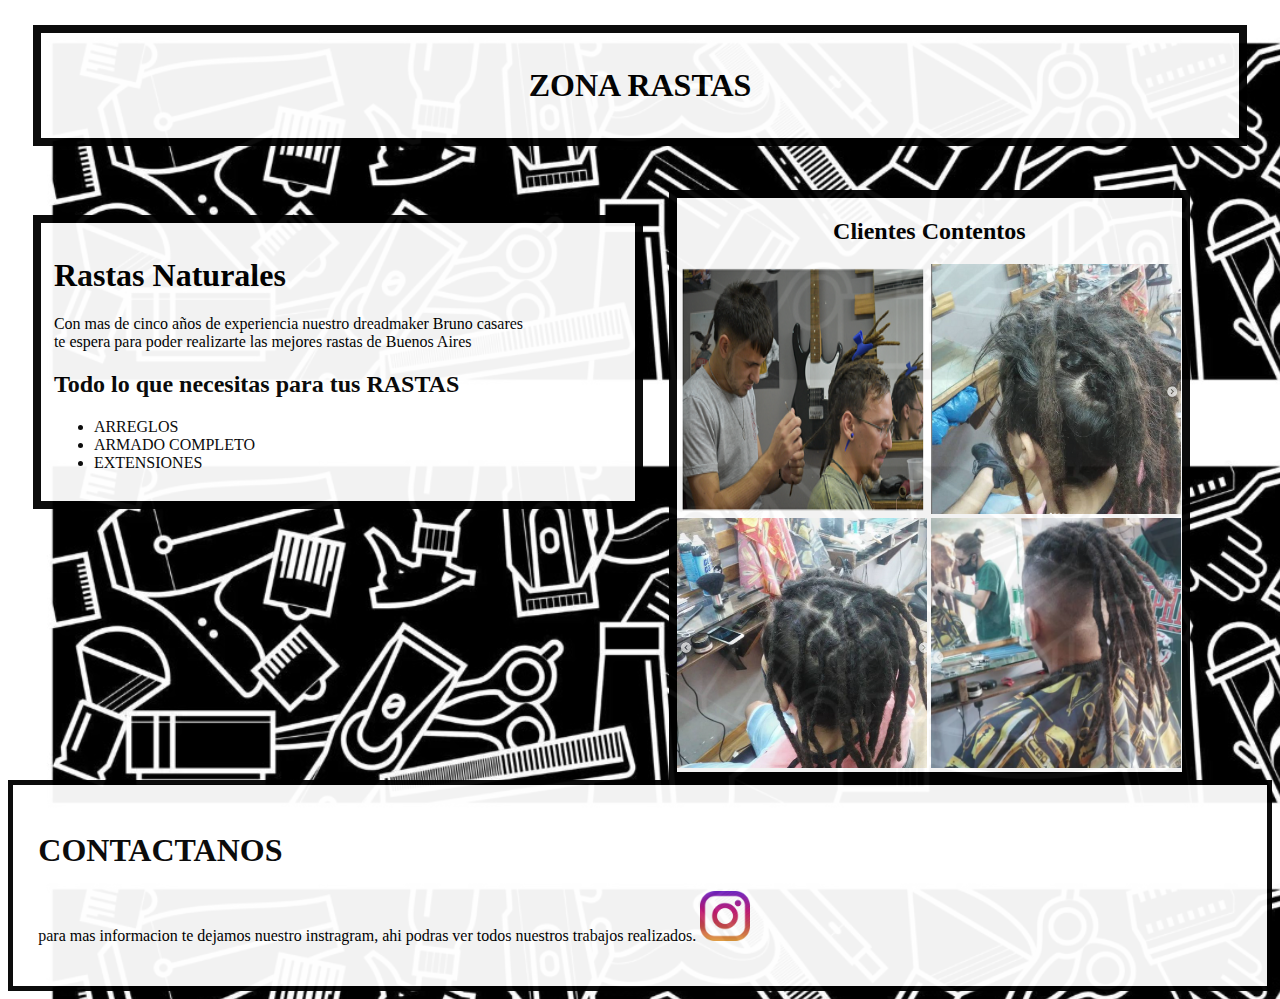
<file: rastas.html>
<!DOCTYPE html>
<html lang="en" dir="ltr">
  <head>
    <meta charset="utf-8">
    <title>rastas</title>
    <link rel="stylesheet" href="estilorastas.css">
  </head>
  <body>
<header>
  <h1>ZONA RASTAS</h1>
</header>
<br>
  <section>
    <h1>Rastas Naturales</h1>
    <p>Con mas de cinco años de experiencia nuestro dreadmaker Bruno casares <br>
       te espera para poder realizarte las mejores rastas de Buenos Aires <br>
    </p>
    <h2>Todo lo que necesitas para tus RASTAS</h2>
    <ul>
      <li>ARREGLOS</li>
      <li>ARMADO COMPLETO</li>
      <li>EXTENSIONES</li>
    </ul>
  </section>

<div class="trabajos">
  <h2>Clientes Contentos</h2>
<img src="fotos/ratas.png" alt="" width="250px" height="250px">
<img src="fotos/rastas2.png" width="250px" height="250px">
<img src="fotos/rastas3.png" alt="" width="250px" height="250px">
<img src="fotos/rastas4.png" width= "250px"  height="250px">

</div>

<footer>
<h1 class="contacto">CONTACTANOS</h1>
<p>para mas informacion te dejamos nuestro instragram, ahi podras ver todos nuestros trabajos realizados.
<a href="https://www.instagram.com/zonarastas/"> <img src="iconos/instagram.png" target="_blank" alt="rastas" width="50" height="50"></a></p>

 </footer>
  </body>
</html>
</file>
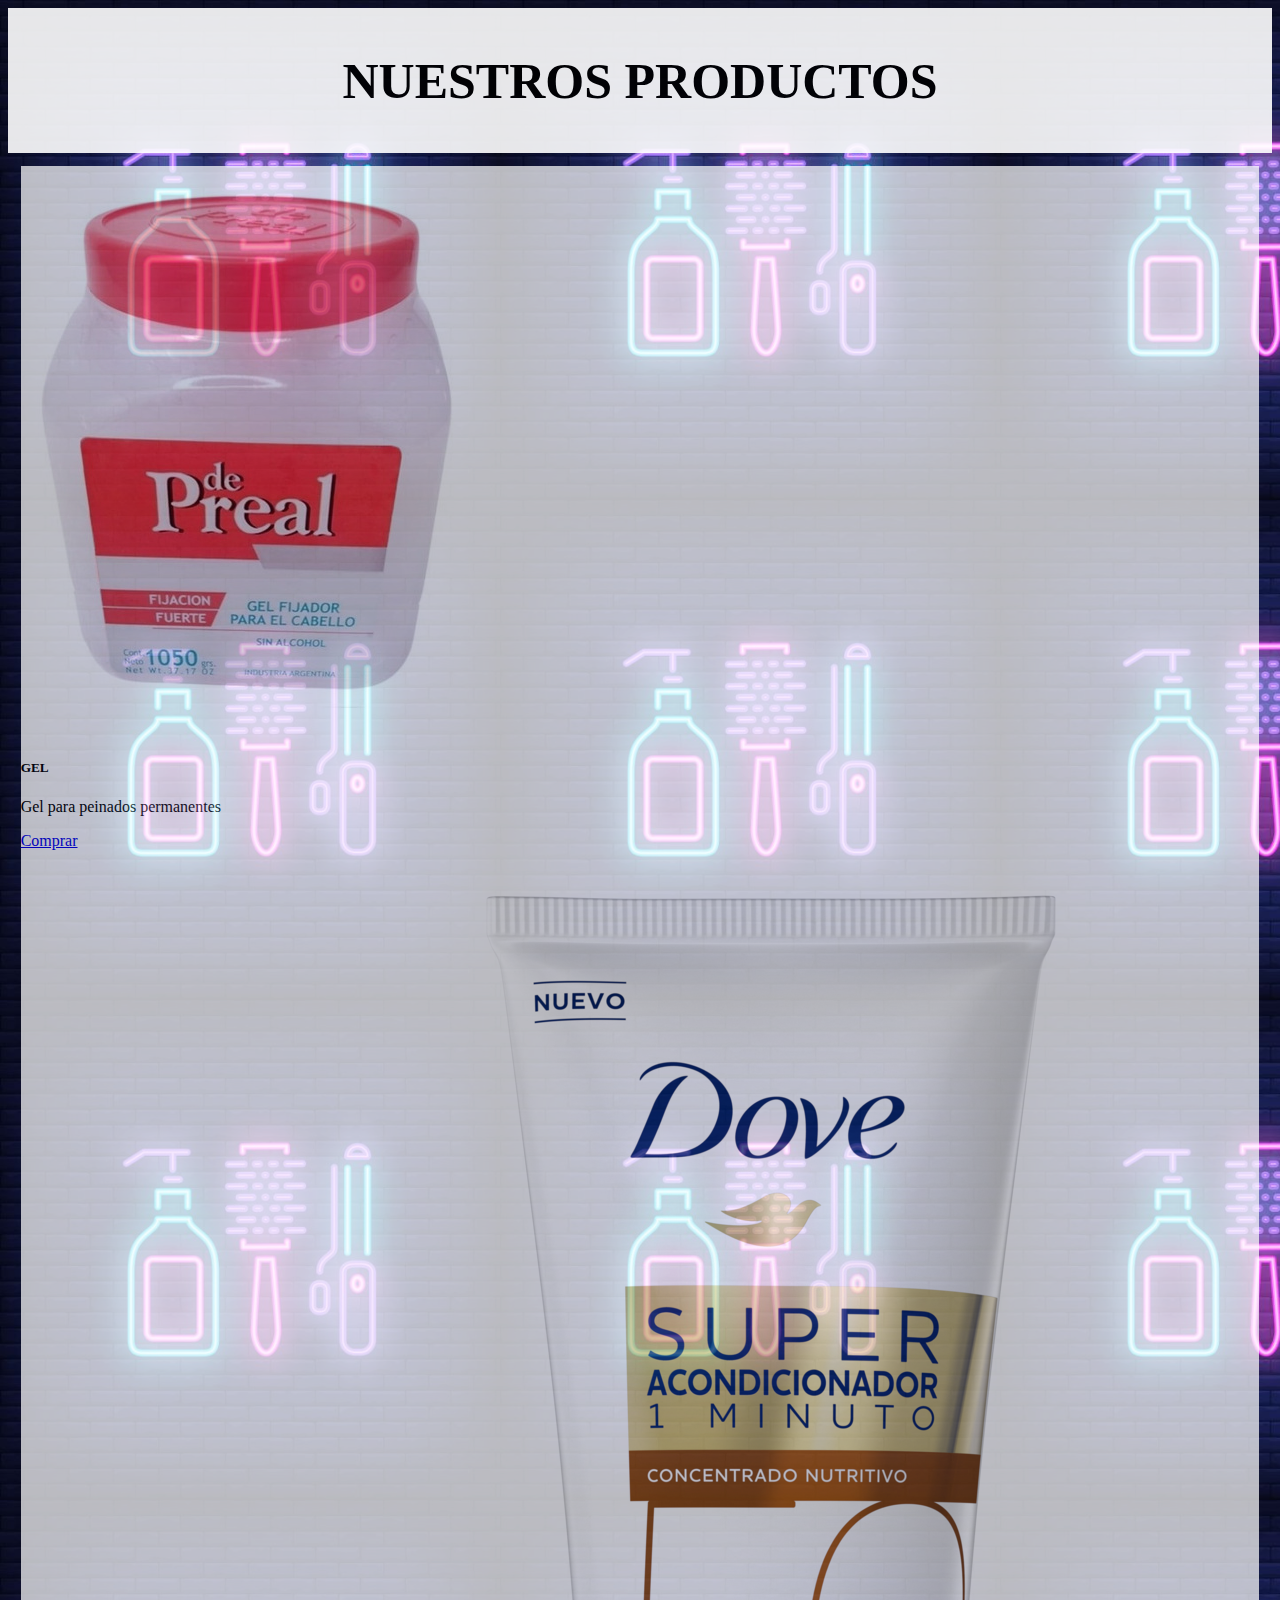
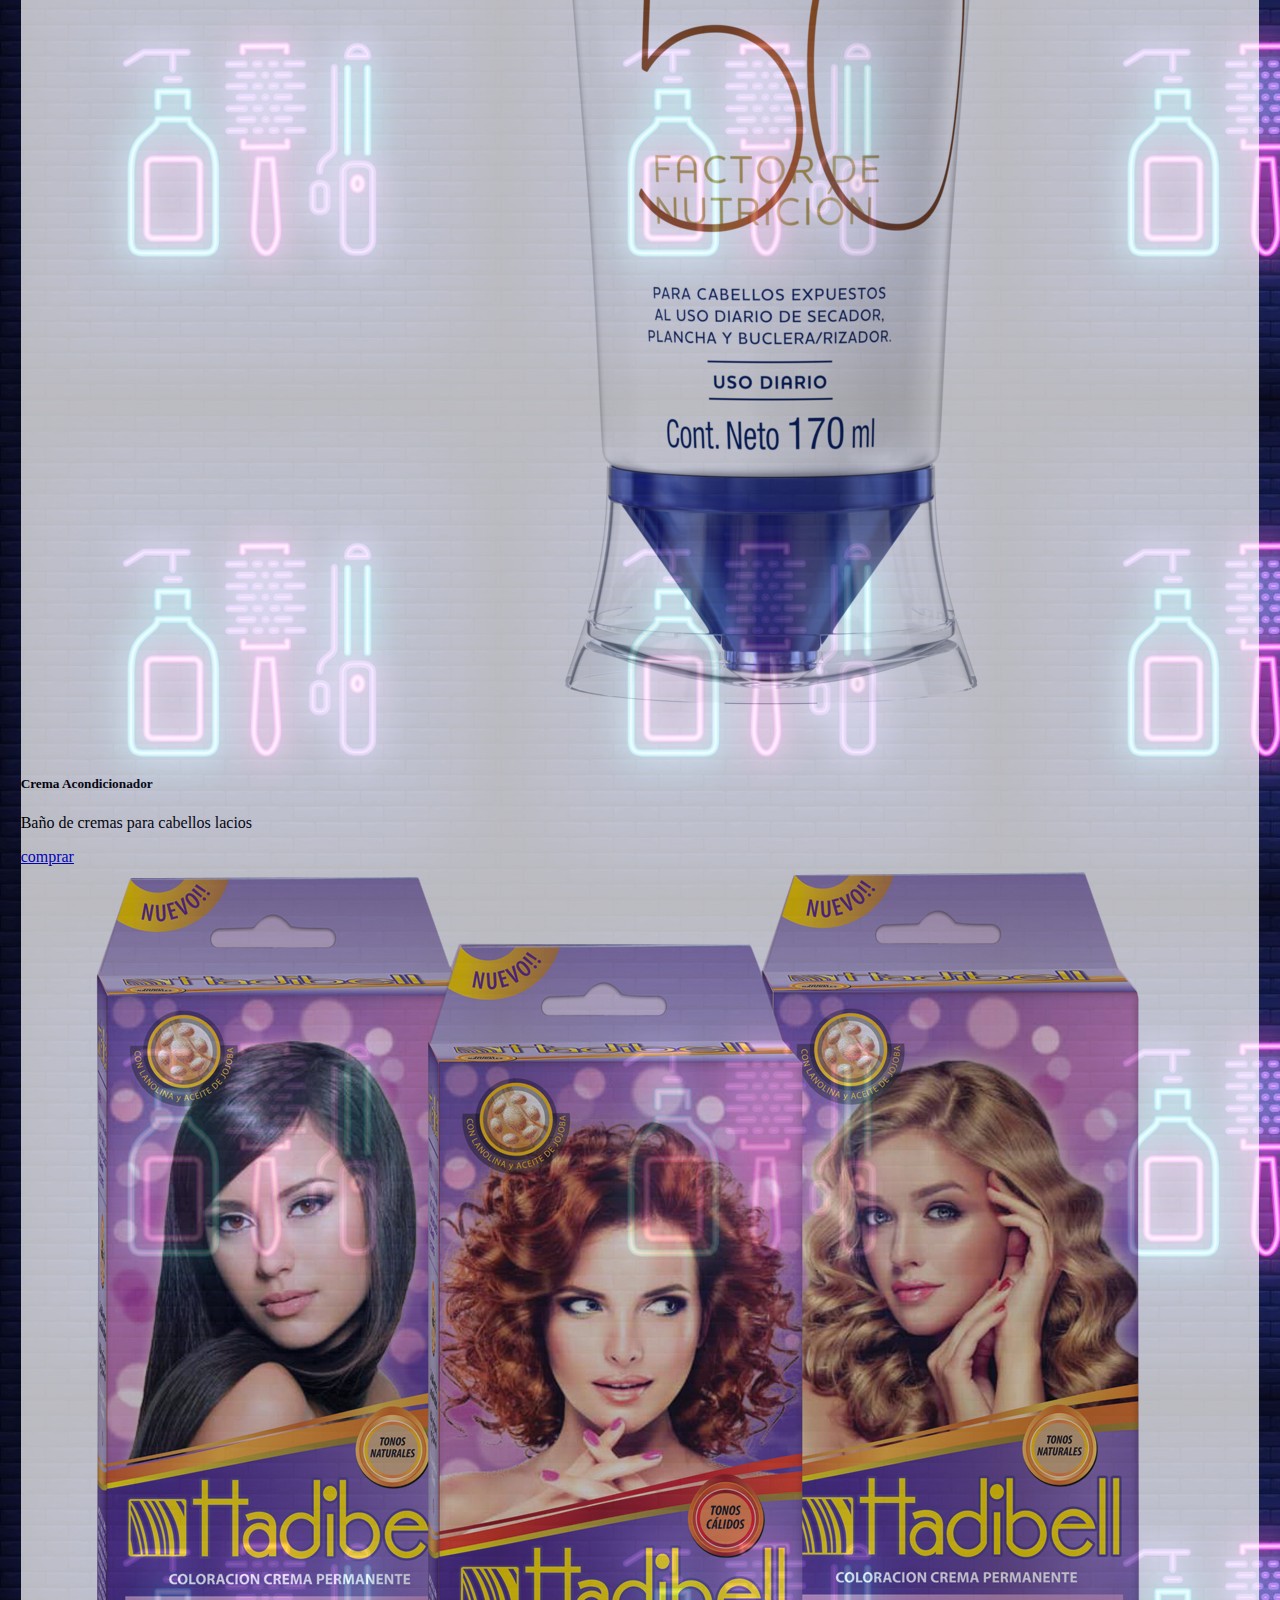
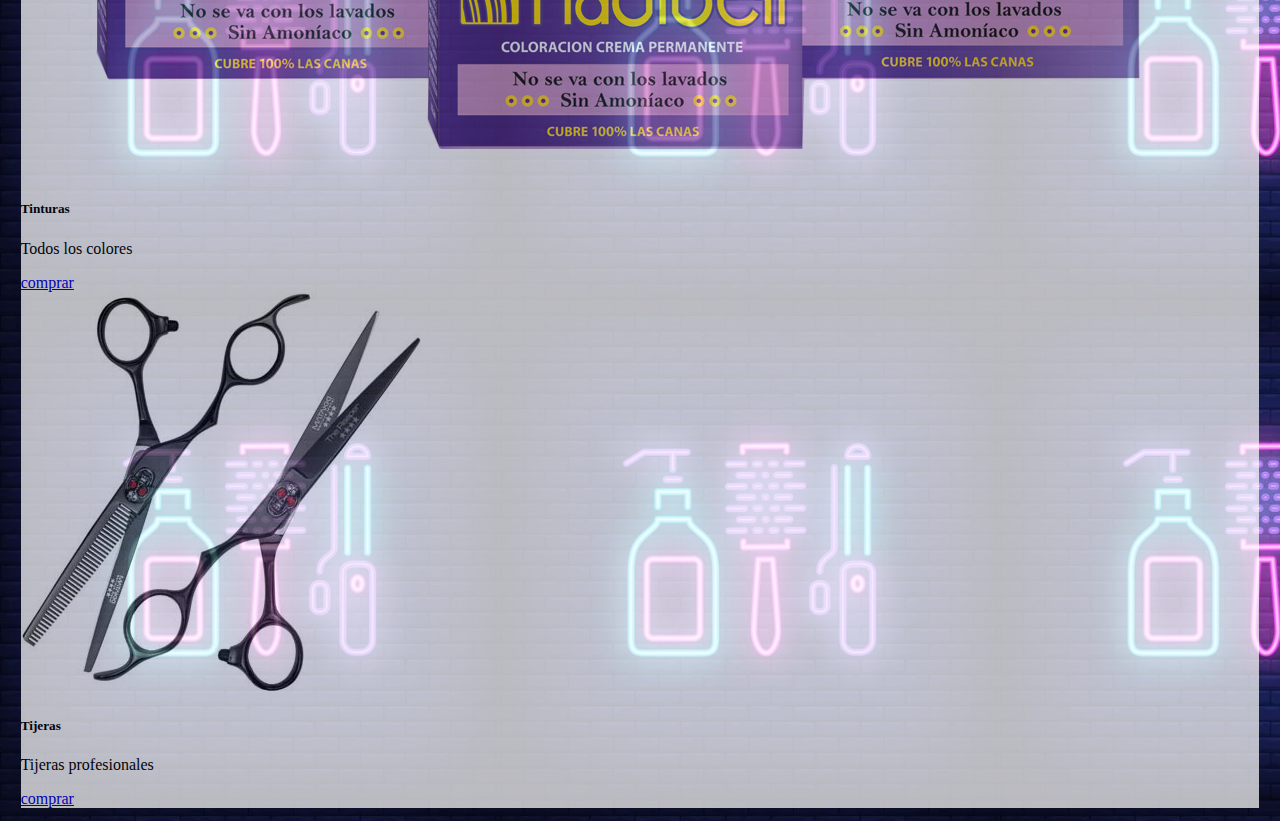
<file: video.html>
<!DOCTYPE html>
<html lang="en" dir="ltr">
  <head>
    <meta charset="utf-8">
    <title>productos</title>
    <meta name="viewport" content="width=divice-width , initial-sacalex1">
    <link href="https://cdn.jsdelivr.net/npm/bootstrap@5.1.3/dist/css/bootstrap.min.css" rel="stylesheet" integrity="sha384-1BmE4kWBq78iYhFldvKuhfTAU6auU8tT94WrHftjDbrCEXSU1oBoqyl2QvZ6jIW3" crossorigin="anonymous">
    <link rel="stylesheet" href="media.css">
  </head>
  <body>
<header>

<div class="flex-container">
  <div class="productos">
<h1> NUESTROS PRODUCTOS </h1>
  </div>
</div>




<div class="container">
  <div class="row">


  <div class="caja col-sm-12 col-md-6 col-lg-3">
    <img src="fotos/gel.jpg" class="card-img-top" alt="...">
    <div class="card-body">
      <h5 class="card-title">GEL</h5>
      <p class="card-text">Gel para peinados permanentes </p>
      <a href="#" class="btn btn-primary">Comprar</a>
    </div>
  </div>

  <div class="caja col-sm-12 col-md-6 col-lg-3">
    <img src="fotos/acondicionador.png" class="card-img-top" alt="...">
    <div class="card-body">
      <h5 class="card-title">Crema Acondicionador </h5>
      <p class="card-text"> Baño de cremas para cabellos lacios </p>
      <a href="#" class="btn btn-primary">comprar</a>
    </div>
  </div>
  <div class="caja col-sm-12 col-md-6 col-lg-3">
    <img src="fotos/tintura.png" class="card-img-top" alt="...">
    <div class="card-body">
      <h5 class="card-title">Tinturas</h5>
      <p class="card-text"> Todos los colores </p>
      <a href="#" class="btn btn-primary">comprar</a>
    </div>
  </div>
  <div class="caja col-sm-12 col-md-6 col-lg-3">
    <img src="fotos/tijeras.jpg" class="card-img-top" alt="...">
    <div class="card-body">
      <h5 class="card-title">Tijeras </h5>
      <p class="card-text"> Tijeras profesionales </p>
      <a href="#" class="btn btn-primary">comprar</a>
    </div>
  </div>
</div>

</div>
<script src="https://cdn.jsdelivr.net/npm/bootstrap@5.1.3/dist/js/bootstrap.bundle.min.js" integrity="sha384-ka7Sk0Gln4gmtz2MlQnikT1wXgYsOg+OMhuP+IlRH9sENBO0LRn5q+8nbTov4+1p" crossorigin="anonymous"></script>
  </body>
</html>
</file>
<file: estilorastas.css>
body{background-color: white;
background-image: url(fotos/fondo.jpeg);
background-size:1500px;
opacity: 95%}

header{background-color: white;
text-align: center;
margin: 2%;
padding: 1%;
border: 8px solid black;}

section{background-color: white;
  float: left;
  width:45%;
margin: 2%;
padding: 1%;
border: 8px solid black;}

div.trabajos{ background-color: white;
float: left;
width: 40%;
height:40%;
border: 8px solid black;
text-align: center;}

footer{ background: white; clear: both; text-align: left; padding: 2%;
     border: 5px solid black; box-sizing: border-box;
   overflow: auto;}
</file>
<file: media.css>
body {
  background-image: url(fotos/fondopelu.jpg);
background-size: 500px}

div.flex-container{ display: flex;
  justify-content: center;
padding: 10px;
background: white;
  opacity: 90%;
  font-family: cursive;
  font-size: 25px;
}

div.prodctos{ background: white}

div.container {
opacity: 80%;
box-sizing: border-box;
margin: 1%;
}

.caja {
  background-color: white;
  opacity: 90%;
}
</file>
